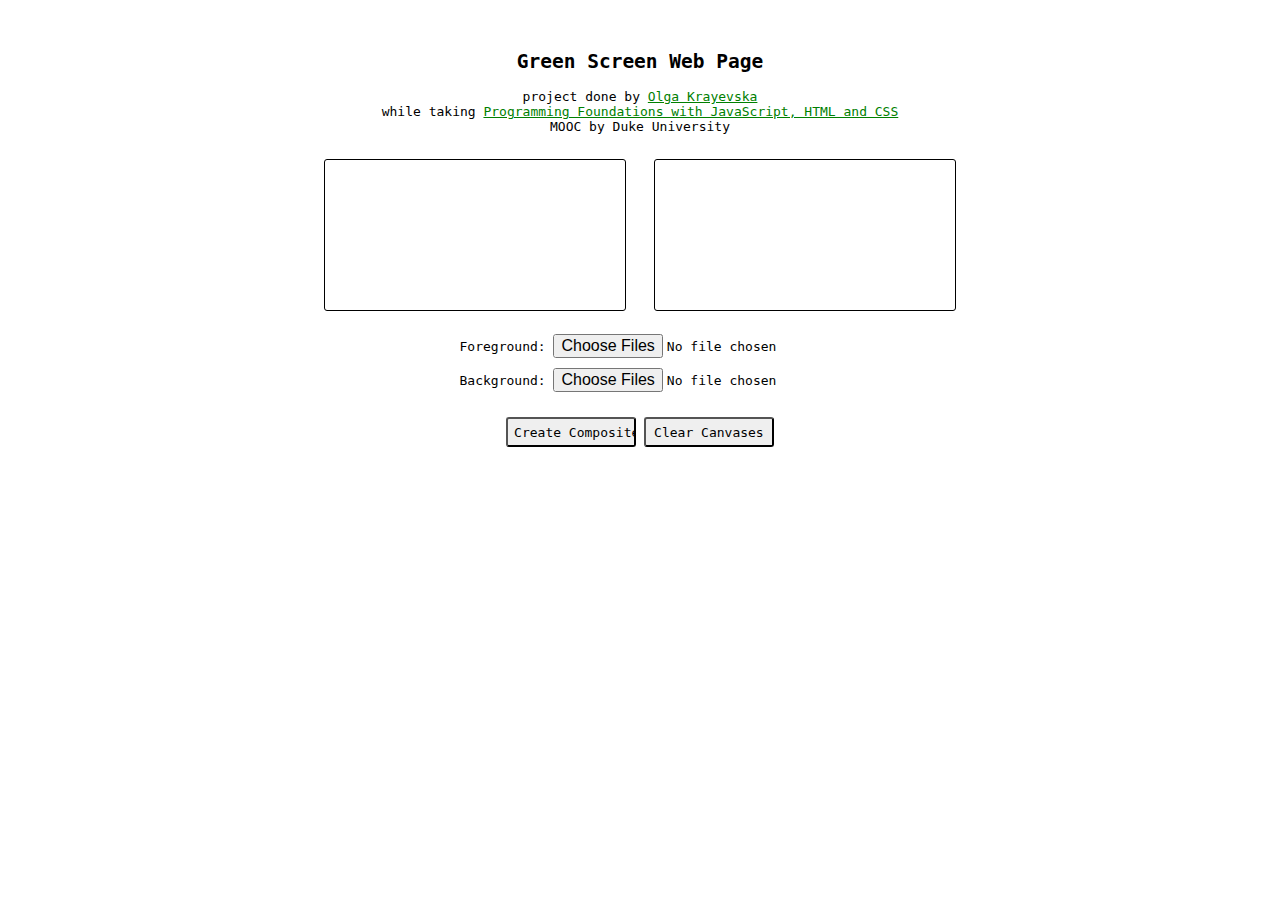
<file: Green Screen Web Page/index.html>
<!DOCTYPE html>
<html lang="en" >

<head>
  <meta charset="UTF-8">
  <title>Green Screen Web Page (coursera, Programming Foundations with JavaScript, HTML and CSS by Duke university)</title>
  
  
  
      <link rel="stylesheet" href="css/style.css">

  
</head>

<body>

  <!DOCTYPE html>
<html lang="en">
 <head>  
  <meta charset="UTF-8"> 
  <title>Green Screen</title>
  <script src = "https://www.dukelearntoprogram.com/course1/common/js/image/SimpleImage.js">
  </script> 
 </head>
 
 <body>
  <div class = "container" align="center"> 
   <h2>Green Screen Web Page</h2>
   <div>project done by <a href = "https://codepen.io/krayevska/" target="_blank"> Olga Krayevska</a><br>while taking <a href = "https://www.coursera.org/learn/duke-programming-web/home/week/3" target="_blank">Programming Foundations with JavaScript, HTML and CSS</a><br> MOOC by Duke University</div><br>
   <canvas id = "C1"></canvas>
   <canvas id = "C2"></canvas> 
   <div>Foreground: <input type = "file" multiple = "false" accept = "image/*" id = "fg"  onchange = "foreground()" class = "m"></div>
   <div>Background: <input type = "file" multiple = "false" accept = "image/*" id = "bg"  onchange = "background()" class = "m"></div>
   <br>  
   <input type = "button" value = "Create Composite" onclick = "greenscreen()" class = "buttons m">   
   <input type = "button" value = "Clear Canvases" onclick = "clearcanvases()" class = "buttons m">   
  </div> 
 </body>
</html>
  
  

    <script  src="js/index.js"></script>




</body>

</html>
</file>
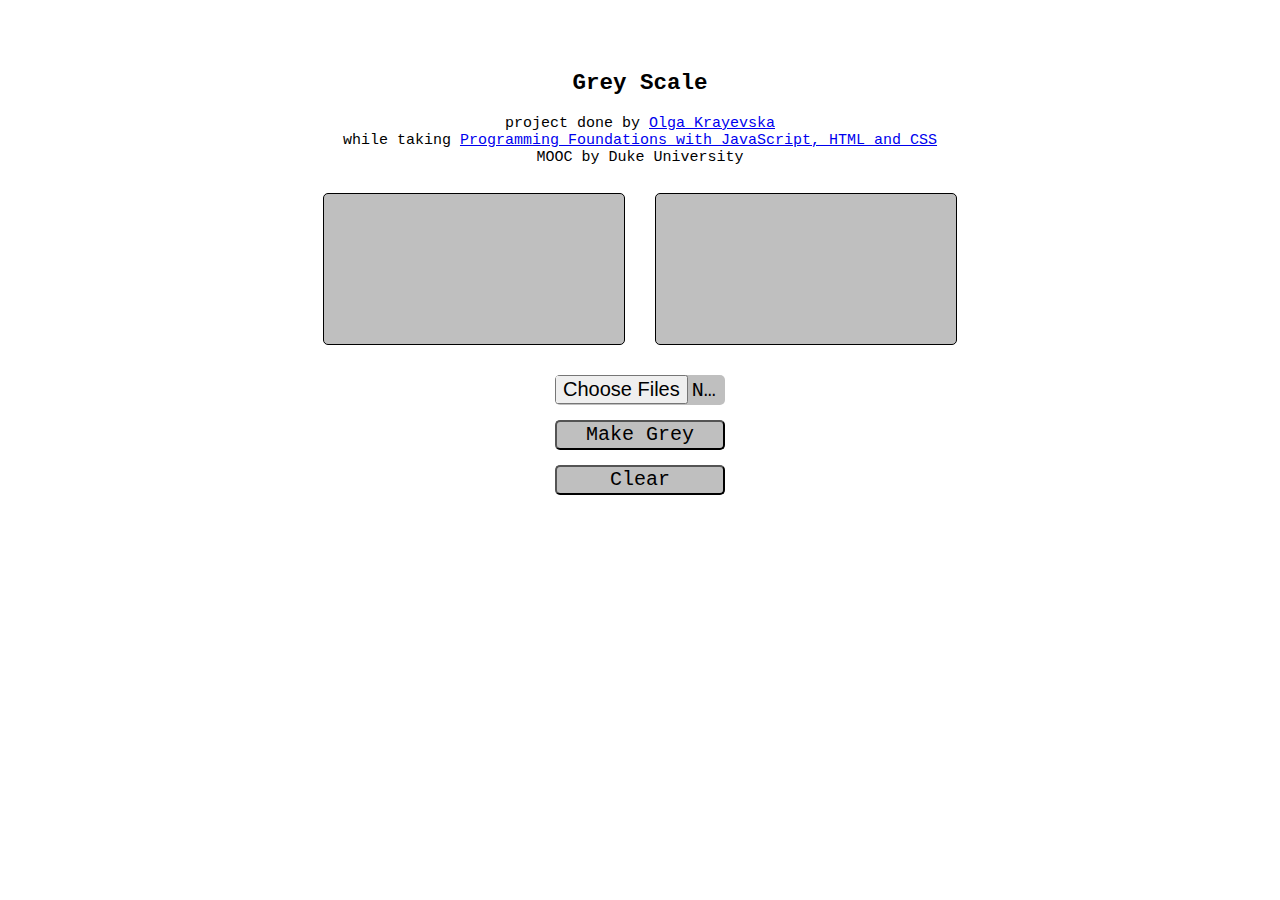
<file: Grey Scale/index.html>
<!DOCTYPE html>
<html lang="en" >

<head>
  <meta charset="UTF-8">
  <title>Grey Scale filter (coursera, Duke university)</title>
  
  
  
      <link rel="stylesheet" href="css/style.css">

  
</head>

<body>

  <!DOCTYPE html>
<html lang="en">
 <head>  
  <meta charset="UTF-8"> 
  <title>Grey Scale</title> 
  <script src = "https://www.dukelearntoprogram.com/course1/common/js/image/SimpleImage.js">
  </script> 
 </head> 
  
 <body>  
  <div class = "container" align="center">  
   <h2 id = "H1">Grey Scale</h2>
   <div>project done by <a href = "https://codepen.io/krayevska/" target="_blank"> Olga Krayevska</a><br>while taking <a href = "https://www.coursera.org/learn/duke-programming-web/home/week/3" target="_blank">Programming Foundations with JavaScript, HTML and CSS</a><br> MOOC by Duke University</div><br>
   <canvas id = "C1"></canvas>
   <canvas id = "C2"></canvas>
   <p class = "inputBu">  
   <input type = "file" multiple = "false" accept = "image/*" id = "finput"  onchange = "iupload()" class = "buttons">   
   </p>
   <p><input type = "button" value = "Make Grey" onclick = "makegray()" class = "buttons"></p>
   <p><input type = "button" value = "Clear" onclick = "clearcanvases()" class = "buttons">   
   </p>
  </div>
 </body>
</html>
  
  

    <script  src="js/index.js"></script>




</body>

</html>
</file>
<file: Green Screen Web Page/css/style.css>
body, input {
  font-family: monospace;
  font-size: 1em;
  font-family: monospace;
  } 

.container{
  margin-top: 50px;
  }

canvas {
  width: 300px;
  hieght: 500px;
  margin: 10px;
  border: 1px solid black;
  border-radius: 3px;
  }

.buttons{
  width: 130px;
  height: 30px;
  font-size: 1em; 
  border-radius: 3px;
  }

.m, input{
  margin-top: 10px;
  border-radius: 3px;
  }

a{
  color: green;
}

a:hover{
  color: orange;
}
</file>
<file: Grey Scale/css/style.css>
body, input, p{
  font-family: "Courier New", monospace;
  font-size: 15px;
  --light-grey: hsl(0, 0%, 75%)  
  }

input{
 font-size: 20px; 
}

.container{
  margin-top: 70px;
  }

canvas {
  width: 300px;
  hieght: 500px;
  margin: 10px;
  border: 1px solid black;
  border-radius: 5px;
  background-color: var(--light-grey);
  }

.buttons{
  width: 170px;
  height: 30px;
  border-radius: 5px;
  color: black;
  background-color:var(--light-grey);
  }

.buttons:hover{
  background-color: white;
}
</file>
